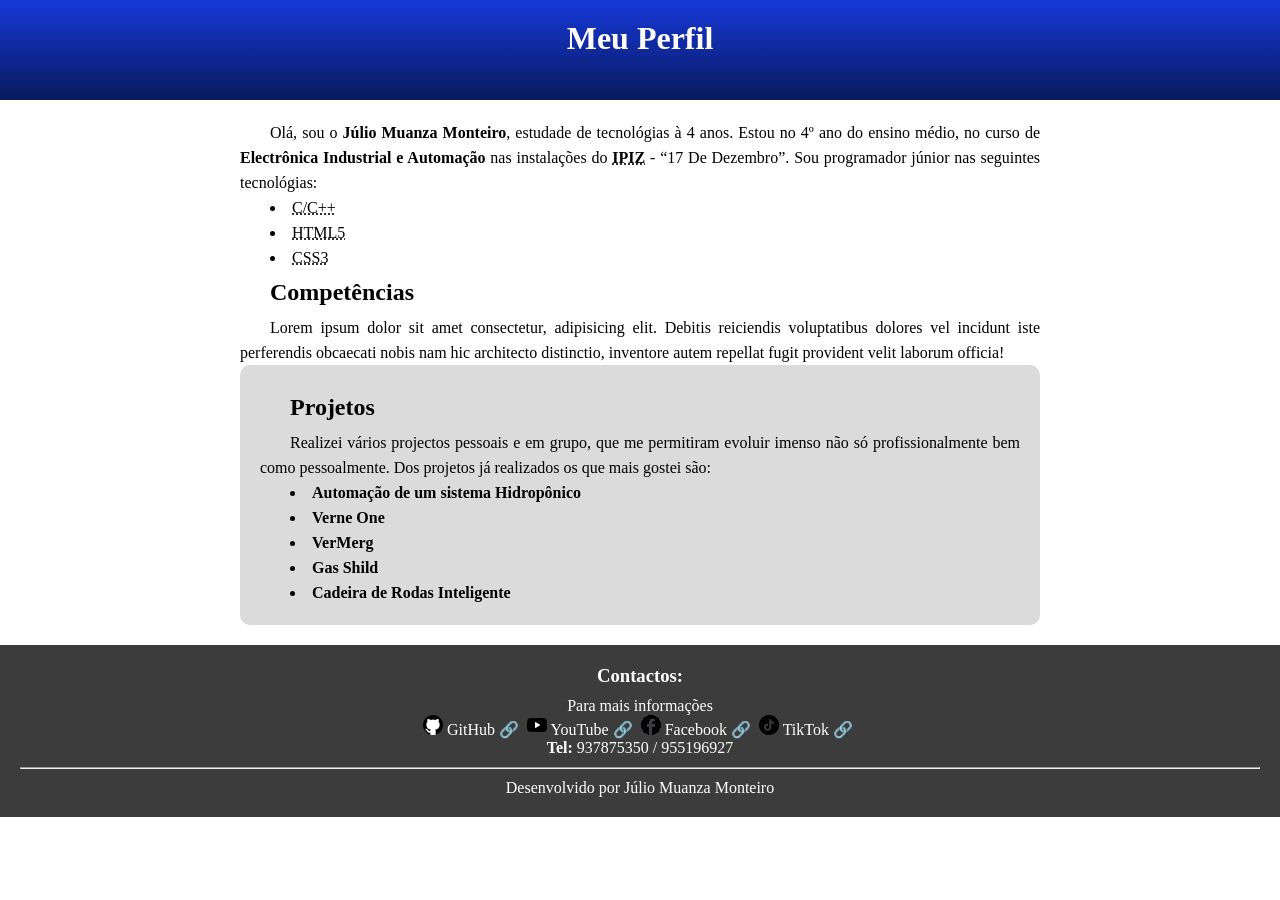
<file: index.html>
<!DOCTYPE html>
<html lang="pt-br">
<head>
    <meta charset="UTF-8">
    <meta name="viewport" content="width=device-width, initial-scale=1.0">
    <title>meu perfil - julio</title>
    <link rel="shortcut icon" href="imagens/icon-symbolic-homerun.svg" type="image/x-icon">
    <link rel="stylesheet" href="style/style.css">
</head>
<body>
    <header>
        <h1>Meu Perfil</h1>
    </header>

    <main>
        <article>
            <p>
                Olá, sou o <strong>Júlio Muanza Monteiro</strong>, estudade de tecnológias à 4 anos. Estou no 4º ano do ensino médio, no curso de <strong>Electrônica Industrial e Automação</strong> nas instalações do <strong><abbr title="Instituto Politécnico Industrial do Zango">IPIZ</abbr></strong> - <q>17 De Dezembro</q>. Sou programador júnior nas seguintes tecnológias:
            </p>

            <ul>
                <li><abbr title="Linguagem C/C PLus Plus">C/C++</abbr></li>
                <li><abbr title="Linguagem de Marcação de Hipertexto 5">HTML5</abbr></li>
                <li><abbr title="Folha de Estilo em Cascatas 3">CSS3</abbr></li>
            </ul>
            
            <h2>
                Competências
            </h2>

            <p>
                Lorem ipsum dolor sit amet consectetur, adipisicing elit. Debitis reiciendis voluptatibus dolores vel incidunt iste perferendis obcaecati nobis nam hic architecto distinctio, inventore autem repellat fugit provident velit laborum officia!
            </p>

            <aside>
                <h2>
                    Projetos
                </h2>

                <p>
                    Realizei vários projectos pessoais e em grupo, que me permitiram evoluir imenso não só profissionalmente bem como pessoalmente. Dos projetos já realizados os que mais gostei são:
                </p>

                <ul>
                    <li><a class="projeto" href="pages/index2-sistema-hidroponico.html" hreflang="pt-br">Automação de um sistema Hidropônico</a></li>
                    <li><a class="projeto" href="pages/index3-verne-one.html" hreflang="pt-br">Verne One</a></li>
                    <li><a class="projeto" href="pages/index4-vermerg.html" hreflang="pt-br">VerMerg</a></li>
                    <li><a class="projeto" href="pages/index5-gas-shield.html" hreflang="pt-br">Gas Shild</a></li>
                    <li><a class="projeto" href="pages/index6-cadeira-de-rodas-inteligente.html" hreflang="pt-br">Cadeira de Rodas Inteligente</a></li>
                </ul>
            </aside>
        </article>
    </main>

    <footer>
        <h3>
            Contactos:
        </h3>

        <p>
            Para mais informações
        </p>

        <nav>
            <a href="https://github.com/juliomuanzamonteiro"  hreflang="pt-br" target="_blank" rel="external" class="anco">
                <img src="imagens/github.png" alt="logo do GitHub">
                GitHub
            </a>
            <a href="https://www.youtube.com/feed/you" hreflang="pt-br" target="_blank" rel="external" class="anco">
                <img src="imagens/youtube.png" alt="logo do YouTube">
                YouTube
            </a>
            <a href="https://www.facebook.com/juliomuanza.monteiro" hreflang="pt-br" target="_blank" rel="external" class="anco">
                <img src="imagens/facebook.png" alt="logo do Facebook">
                Facebook
            </a>
            <a href="https://www.tiktok.com/@vernetec"  hreflang="pt-br" target="_blank" rel="external" class="anco">
                <img src="imagens/tiktok.png" alt="logo do TikTok">
                TikTok
            </a>
        </nav>

        <p id="tel">
            <strong>Tel:</strong> 937875350 / 955196927
        </p>

        <hr>

        <p id="dev">
            Desenvolvido por Júlio Muanza Monteiro
        </p>
    </footer>
    
    
</body>
</html>
</file>
<file: style/style.css>
@charset "UTF-8";

* {
    margin: 0px;
    padding: 0px;
}

:root {
    --cor0: #1A42FC;
    --cor1: #1639D9;
    --cor2: #122FB0;
    --cor3: #0E2487;
    --cor4: #09195E;

    --font-padrao: Arial, Helvetica, sans-serif;
}

body {
    background-color: white;
    color: black;
    text-align: justify;
}

header {
    background-image: linear-gradient(to bottom, var(--cor1), var(--cor4));
    color: white;
    text-align: center;
    min-height: 100px;
}

header h1 {
    padding-top: 20px;
}

main {
    text-align: justify;
    min-width: 300px;
    max-width: 800px;
    margin: auto;
    padding: 20px;
    text-indent: 30px;
    line-height: 25px;
}

main h2 {
    padding: 10px 0px;
}

main article aside {
    background-color: rgb(219, 219, 219);
    padding: 20px;
    border-radius: 10px;
}

main > article > aside > ul > li > a.projeto {
    color: black;
    text-decoration: none;
    font-weight: bold;
}

main ul {
    list-style-position: inside;
}

footer {
    background-color:#3d3c3c;
    text-align: center;
    color: white;
    padding: 20px;
}

footer h3 {
    text-align: center;
    padding: 0px 0px 10px 0px;
}

footer nav a {
    color: white;
    text-decoration: none;
}

footer nav a::after {
    content: '\1F517\00A0';
}

footer nav a:hover {
    background-color: white;
    font-weight: bold;
    color: var(--cor0);
    padding:1px;
    border-radius: 5px;
}

footer p#tel {
    padding-bottom: 10px;
}

footer p#dev {
    padding-top: 10px;
}
</file>
